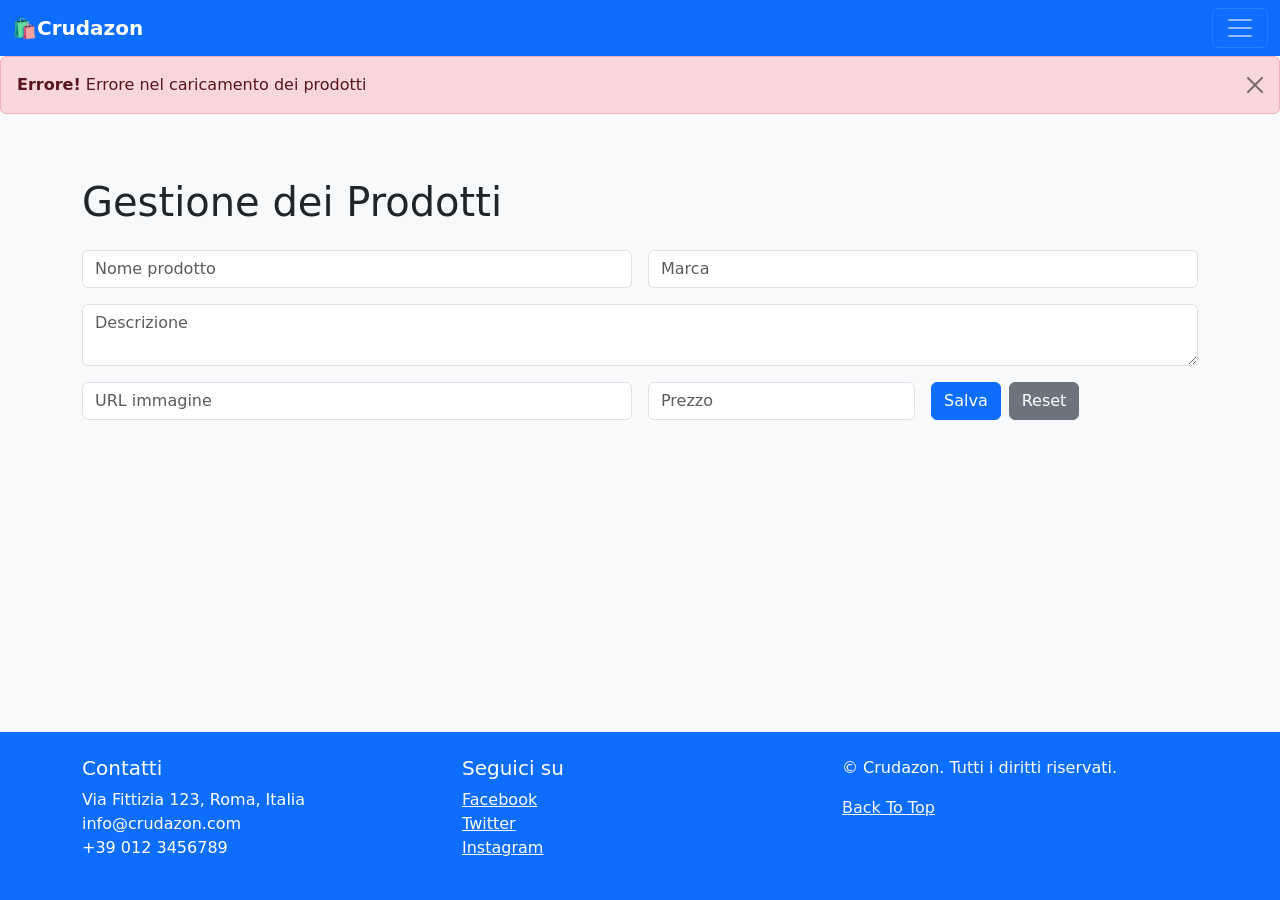
<file: index.html>
<!DOCTYPE html>
<html lang="it">
  <head>
    <meta charset="UTF-8" />
    <meta name="viewport" content="width=device-width, initial-scale=1.0" />
    <title>Backoffice Prodotti</title>
    <link href="https://cdn.jsdelivr.net/npm/bootstrap@5.3.3/dist/css/bootstrap.min.css" rel="stylesheet" />
    <link rel="stylesheet" href="./assets/css/style.css" />
  </head>
  <body class="bg-light">
    <!--Navbar-->
    <header id="top">
      <div class="collapse bg-dark" id="navbarToggleExternalContent">
        <div class="container">
          <div class="row flex-column">
            <div class="col-sm-8 col-md-7 py-4 text-white">
              <h4>About Us...</h4>
              <p class="text-gray">
                Siamo un team appassionato e innovativo, impegnato a fornire soluzioni e-commerce moderne e intuitive. La nostra missione è offrire ai nostri
                clienti un'esperienza unica, con prodotti di qualità e un servizio clienti eccellente. Lavoriamo costantemente per migliorare e crescere,
                mantenendo sempre al centro dell'attenzione le esigenze dei nostri utenti.
              </p>
            </div>
          </div>
        </div>
      </div>
      <nav class="navbar navbar-dark bg-primary">
        <div class="container-fluid justify-content-between">
          <a href="#" class="navbar-brand d-flex align-items-center">
            <strong>🛍️Crudazon</strong>
          </a>
          <button
            class="navbar-toggler"
            type="button"
            data-bs-toggle="collapse"
            data-bs-target="#navbarToggleExternalContent"
            aria-controls="navbarToggleExternalContent"
            aria-expanded="false"
            aria-label="Toggle navigation"
          >
            <span class="navbar-toggler-icon"></span>
          </button>
        </div>
      </nav>
    </header>

    <!--Sezione nascosta-->
    <div id="hidden-section" class="bg-secondary text-white p-3 mt-3">
      <h5>Sezione Nascosta</h5>
      <p>Questa sezione può essere nascosta o visibile cliccando sul pulsante in cima.</p>
    </div>

    <!--Alert di errore-->
    <div id="error-alert" class="alert alert-danger alert-dismissible fade show" role="alert">
      <strong>Errore!</strong> <span id="error-message">Si è verificato un errore.</span>
      <button type="button" class="btn-close" data-bs-dismiss="alert" aria-label="Close"></button>
    </div>

    <div class="container py-5">
      <h1 class="mb-4 d-flex align-items-center">
        Gestione dei Prodotti
        <div id="loading-spinner" class="spinner-border ms-3" role="status" style="width: 1.5rem; height: 1.5rem; display: none">
          <span class="visually-hidden">Caricamento...</span>
        </div>
      </h1>

      <!--Form-->
      <form id="product-form" class="mb-4">
        <input type="hidden" id="product-id" />
        <div class="row g-3">
          <div class="col-md-6">
            <input type="text" id="name" class="form-control" placeholder="Nome prodotto" required />
          </div>
          <div class="col-md-6">
            <input type="text" id="brand" class="form-control" placeholder="Marca" required />
          </div>
          <div class="col-md-12">
            <textarea id="description" class="form-control" placeholder="Descrizione" required></textarea>
          </div>
          <div class="col-md-6">
            <input type="url" id="imageUrl" class="form-control" placeholder="URL immagine" required />
          </div>
          <div class="col-md-3">
            <input type="number" id="price" class="form-control" placeholder="Prezzo" required />
          </div>
          <div class="col-md-3 d-flex gap-2">
            <button type="submit" class="btn btn-primary" id="submit-btn">Salva</button>
            <button type="button" class="btn btn-secondary" id="reset-btn">Reset</button>
          </div>
        </div>
      </form>

      <!--Qui andranno le card-->
      <div class="row" id="product-container"></div>
    </div>

    <!--Modale per la cancellazione-->
    <div class="modal fade" id="confirmDeleteModal" tabindex="-1" aria-labelledby="confirmDeleteModalLabel" aria-hidden="true">
      <div class="modal-dialog modal-dialog-centered">
        <div class="modal-content">
          <div class="modal-header">
            <h5 class="modal-title" id="confirmDeleteModalLabel">Conferma Cancellazione</h5>
            <button type="button" class="btn-close" data-bs-dismiss="modal" aria-label="Close"></button>
          </div>
          <div class="modal-body">Sei sicuro di voler eliminare questo prodotto?</div>
          <div class="modal-footer">
            <button type="button" class="btn btn-secondary" data-bs-dismiss="modal">Annulla</button>
            <button type="button" class="btn btn-danger" id="confirmDeleteBtn">Elimina</button>
          </div>
        </div>
      </div>
    </div>

    <!--Footer-->
    <footer class="bg-primary text-white py-4">
      <div class="container">
        <div class="row">
          <div class="col-md-4">
            <h5>Contatti</h5>
            <ul class="list-unstyled">
              <li><i class="bi bi-house-door"></i> Via Fittizia 123, Roma, Italia</li>
              <li><i class="bi bi-envelope"></i> info@crudazon.com</li>
              <li><i class="bi bi-phone"></i> +39 012 3456789</li>
            </ul>
          </div>
          <div class="col-md-4">
            <h5>Seguici su</h5>
            <ul class="list-unstyled">
              <li>
                <a href="#" class="text-white"><i class="bi bi-facebook"></i> Facebook</a>
              </li>
              <li>
                <a href="#" class="text-white"><i class="bi bi-twitter"></i> Twitter</a>
              </li>
              <li>
                <a href="#" class="text-white"><i class="bi bi-instagram"></i> Instagram</a>
              </li>
            </ul>
          </div>
          <div class="col-md-4">
            <ul class="list-unstyled">
              <li><p>&copy; Crudazon. Tutti i diritti riservati.</p></li>
              <li><a href="#top" class="text-light">Back To Top</a></li>
            </ul>
          </div>
        </div>
      </div>
    </footer>

    <script src="https://cdn.jsdelivr.net/npm/bootstrap@5.3.3/dist/js/bootstrap.bundle.min.js"></script>
    <script src="./assets/JavaScript/script.js"></script>
  </body>
</html>
</file>
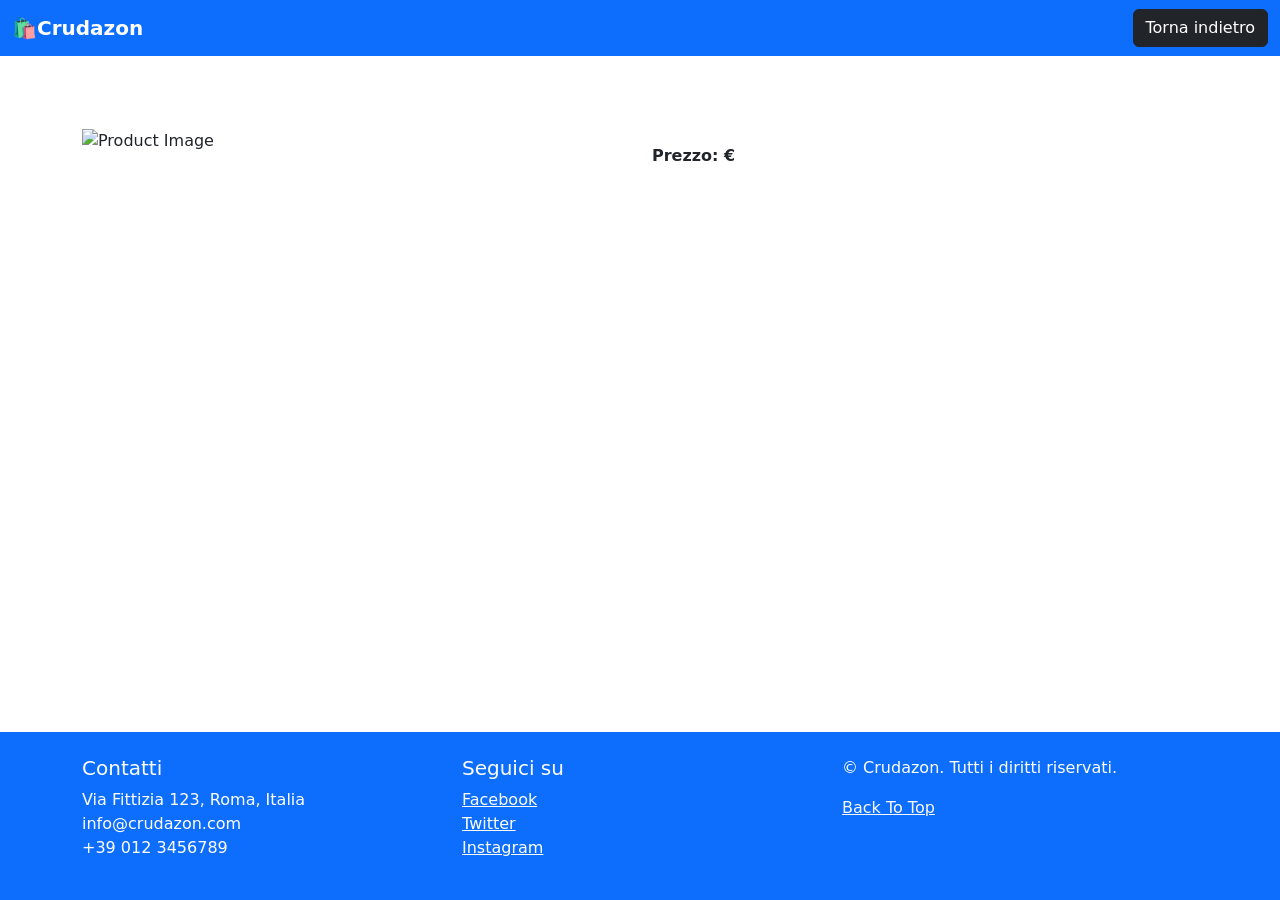
<file: details.html>
<!DOCTYPE html>
<html lang="it">
  <head>
    <meta charset="UTF-8" />
    <meta name="viewport" content="width=device-width, initial-scale=1.0" />
    <title>Dettagli Prodotto</title>
    <link href="https://cdn.jsdelivr.net/npm/bootstrap@5.3.3/dist/css/bootstrap.min.css" rel="stylesheet" />
    <link rel="stylesheet" href="./assets/css/details.css" />
  </head>
  <body>
    <!--Navbar-->
    <header id="top">
      <nav class="navbar navbar-dark bg-primary">
        <div class="container-fluid justify-content-between">
          <a href="#" class="navbar-brand d-flex align-items-center">
            <strong>🛍️Crudazon</strong>
          </a>
          <a href="index.html" class="btn btn-dark">Torna indietro</a>
        </div>
      </nav>
    </header>

    <div class="container py-5">
      <h1 class="mb-4" id="product-name"></h1>

      <div class="row">
        <div class="col-md-6">
          <img id="product-image" class="img-fluid" alt="Product Image" />
        </div>
        <div class="col-md-6">
          <h2 id="product-brand"></h2>
          <p id="product-description"></p>
          <p class="fw-bold">Prezzo: € <span id="product-price"></span></p>
        </div>
      </div>
    </div>

    <!--Footer-->
    <footer class="bg-primary text-white py-4">
      <div class="container">
        <div class="row">
          <div class="col-md-4">
            <h5>Contatti</h5>
            <ul class="list-unstyled">
              <li><i class="bi bi-house-door"></i> Via Fittizia 123, Roma, Italia</li>
              <li><i class="bi bi-envelope"></i> info@crudazon.com</li>
              <li><i class="bi bi-phone"></i> +39 012 3456789</li>
            </ul>
          </div>
          <div class="col-md-4">
            <h5>Seguici su</h5>
            <ul class="list-unstyled">
              <li>
                <a href="#" class="text-white"><i class="bi bi-facebook"></i> Facebook</a>
              </li>
              <li>
                <a href="#" class="text-white"><i class="bi bi-twitter"></i> Twitter</a>
              </li>
              <li>
                <a href="#" class="text-white"><i class="bi bi-instagram"></i> Instagram</a>
              </li>
            </ul>
          </div>
          <div class="col-md-4">
            <ul class="list-unstyled">
              <li><p>&copy; Crudazon. Tutti i diritti riservati.</p></li>
              <li><a href="#top" class="text-light">Back To Top</a></li>
            </ul>
          </div>
        </div>
      </div>
    </footer>

    <script src="./assets/JavaScript/details.js"></script>
  </body>
</html>
</file>
<file: assets/css/style.css>
body {
  display: flex;
  flex-direction: column;
  min-height: 100vh;
  margin: 0;
}
.container {
  flex: 1;
}

.modal-dialog {
  max-width: 600px;
  margin: auto;
}

.modal-dialog-centered {
  display: flex;
  justify-content: center;
  align-items: center;
}

.modal-header {
  background-color: #cc3333;
  color: white;
}

#hidden-section {
  display: none;
}

#error-alert {
  display: none;
}

.card {
  padding: 10px;
  box-shadow: 10px 10px 15px 5px rgb(189, 189, 189);
}

img {
  width: 100%;
  object-fit: contain;
  object-position: center;
  aspect-ratio: 3/3;
}
</file>
<file: assets/css/details.css>
body {
  display: flex;
  flex-direction: column;
  min-height: 100vh;
  margin: 0;
}

.container {
  flex: 1;
}

img {
  width: 100%;
  object-fit: cover;
  object-position: center;
}
</file>
